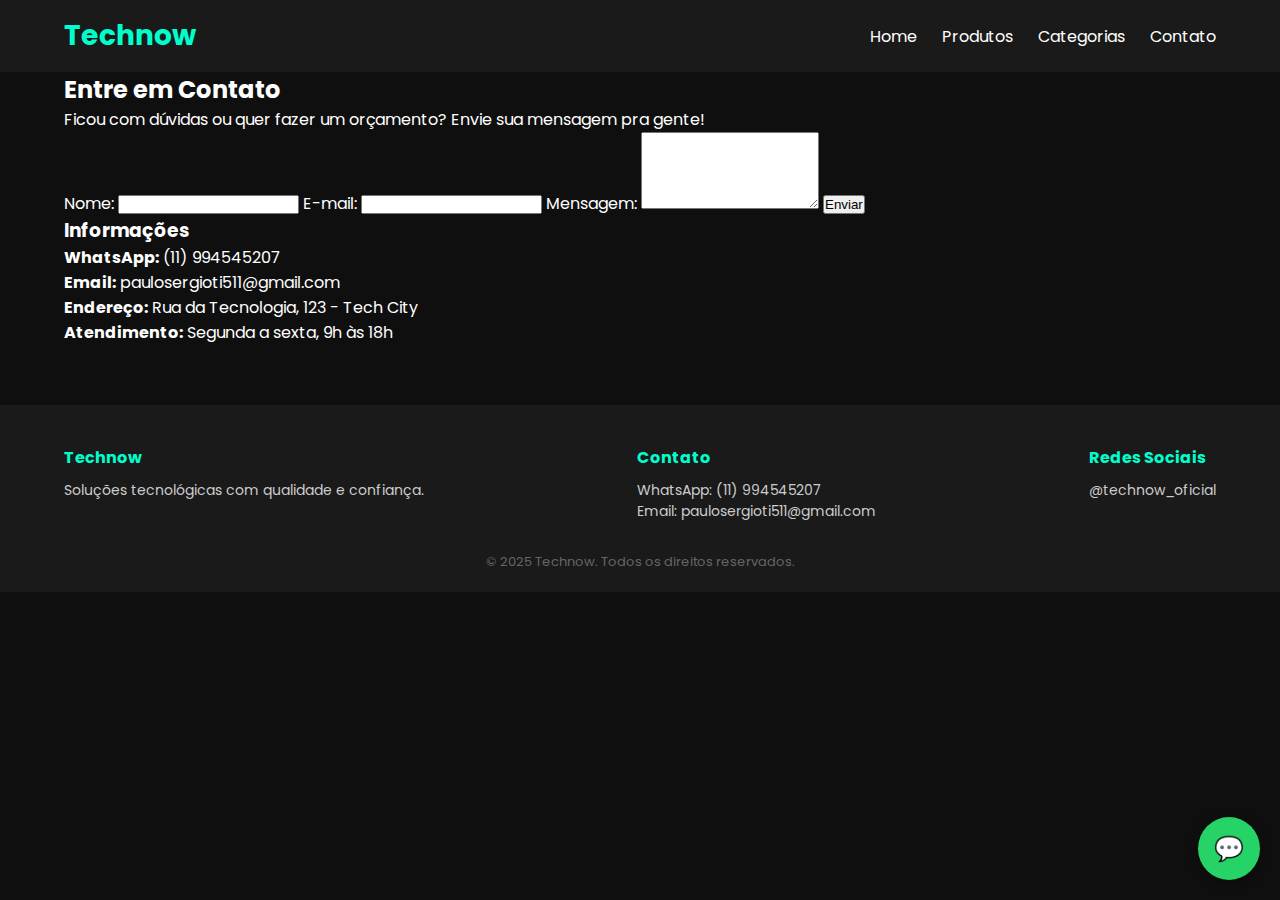
<file: contato.html>
<!DOCTYPE html>
<html lang="pt-BR">
<head>
  <meta charset="UTF-8" />
  <meta name="viewport" content="width=device-width, initial-scale=1.0"/>
  <title>Contato | Technow</title>
  <link rel="stylesheet" href="style.css" />
  <link href="https://fonts.googleapis.com/css2?family=Poppins:wght@400;600&display=swap" rel="stylesheet">
</head>
<body>

  <!-- Botão WhatsApp -->
  <a href="https://wa.me/55SEUNUMERO" class="whatsapp-float" target="_blank" title="Fale conosco no WhatsApp">💬</a>

  <header>
    <div class="container header-content">
      <h1 class="logo">Technow</h1>
      <nav>
        <ul class="menu">
          <li><a href="index.html">Home</a></li>
          <li><a href="#">Produtos</a></li>
          <li><a href="#">Categorias</a></li>
          <li><a href="contato.html">Contato</a></li>
        </ul>
      </nav>
    </div>
  </header>

  <section class="contato">
    <div class="container">
      <h2>Entre em Contato</h2>
      <p>Ficou com dúvidas ou quer fazer um orçamento? Envie sua mensagem pra gente!</p>

      <div class="contato-grid">
        <form action="mailto:contato@technow.com" method="POST" enctype="text/plain">
          <label for="nome">Nome:</label>
          <input type="text" id="nome" name="nome" required />

          <label for="email">E-mail:</label>
          <input type="email" id="email" name="email" required />

          <label for="mensagem">Mensagem:</label>
          <textarea id="mensagem" name="mensagem" rows="5" required></textarea>

          <button type="submit" class="btn">Enviar</button>
        </form>

        <div class="info-contato">
          <h3>Informações</h3>
          <p><strong>WhatsApp:</strong> (11) 994545207</p>
          <p><strong>Email:</strong> paulosergioti511@gmail.com</p>
          <p><strong>Endereço:</strong> Rua da Tecnologia, 123 - Tech City</p>
          <p><strong>Atendimento:</strong> Segunda a sexta, 9h às 18h</p>
        </div>
      </div>
    </div>
  </section>

  <footer>
    <div class="container">
      <div class="footer-grid">
        <div>
          <h4>Technow</h4>
          <p>Soluções tecnológicas com qualidade e confiança.</p>
        </div>
        <div>
          <h4>Contato</h4>
          <p>WhatsApp: (11) 994545207</p>
          <p>Email: paulosergioti511@gmail.com</p>
        </div>
        <div>
          <h4>Redes Sociais</h4>
          <p>@technow_oficial</p>
        </div>
      </div>
      <p class="copyright">© 2025 Technow. Todos os direitos reservados.</p>
    </div>
  </footer>

</body>
</html>
</file>
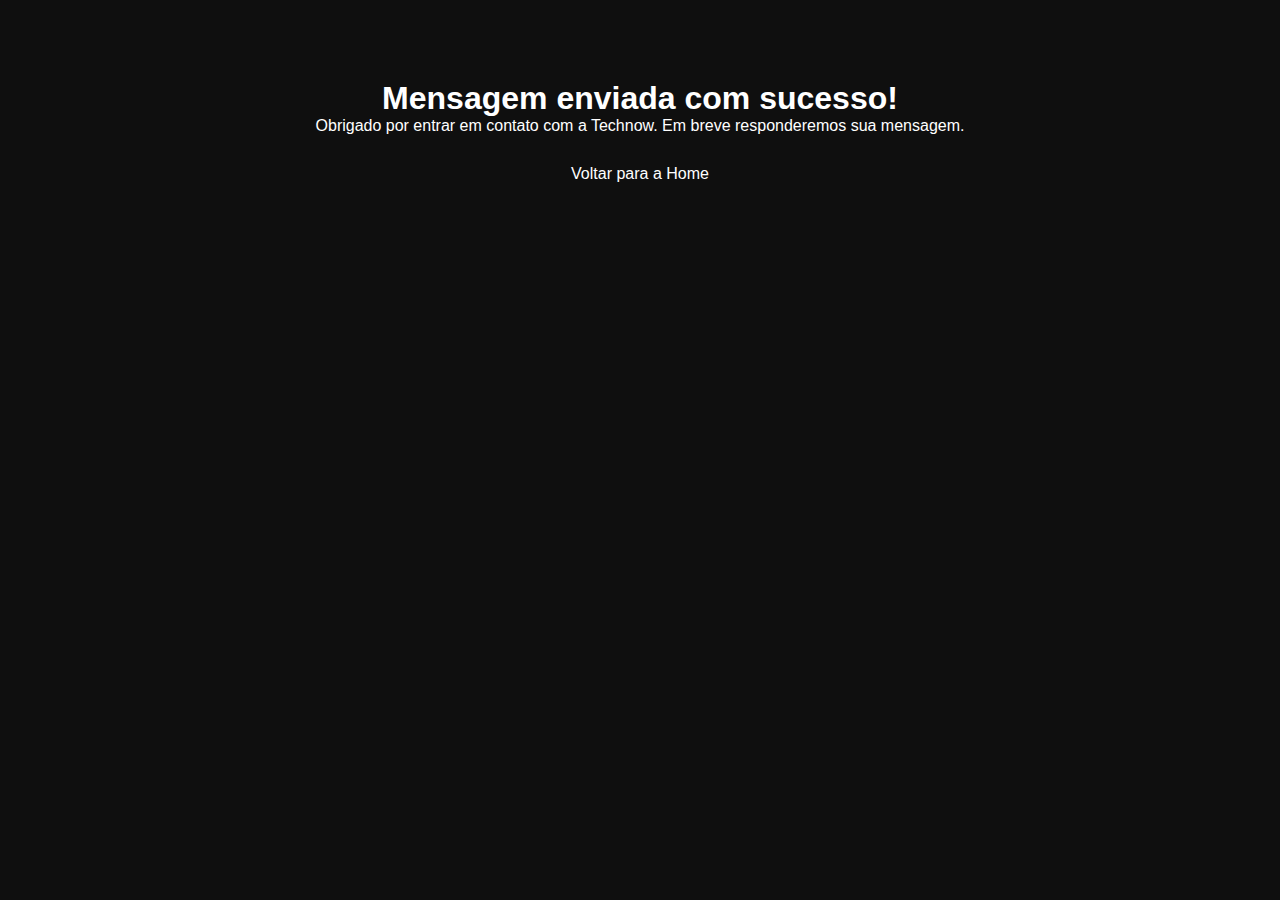
<file: obrigado.html>
<!DOCTYPE html>
<html lang="pt-BR">
<head>
  <meta charset="UTF-8">
  <title>Obrigado | Technow</title>
  <meta name="viewport" content="width=device-width, initial-scale=1.0">
  <link rel="stylesheet" href="style.css">
</head>
<body>
  <div class="container" style="text-align: center; padding: 80px 20px;">
    <h1>Mensagem enviada com sucesso!</h1>
    <p>Obrigado por entrar em contato com a Technow. Em breve responderemos sua mensagem.</p>
    <a href="index.html" class="btn" style="margin-top: 30px; display: inline-block;">Voltar para a Home</a>
  </div>
</body>
</html>
</file>
<file: style.css>
* {
  margin: 0;
  padding: 0;
  box-sizing: border-box;
}

body {
  font-family: 'Poppins', sans-serif;
  background-color: #0f0f0f;
  color: #fff;
}

a {
  text-decoration: none;
  color: inherit;
}

.container {
  width: 90%;
  max-width: 1200px;
  margin: auto;
}

header {
  background: #1a1a1a;
  padding: 15px 0;
  position: sticky;
  top: 0;
  z-index: 1000;
}

.header-content {
  display: flex;
  align-items: center;
  justify-content: space-between;
}

.logo {
  font-size: 28px;
  color: #00ffcc;
  font-weight: bold;
}

.menu {
  list-style: none;
  display: flex;
  gap: 25px;
}

.menu a:hover {
  color: #00ffcc;
}

.hero {
  background: linear-gradient(135deg, #00ffcc, #0066ff);
  color: #000;
  text-align: center;
  padding: 80px 20px;
}

.hero h2 {
  font-size: 36px;
  margin-bottom: 10px;
}

.hero p {
  font-size: 18px;
}

.hero .btn {
  margin-top: 20px;
  display: inline-block;
  padding: 12px 24px;
  background: #000;
  color: #00ffcc;
  border-radius: 6px;
  font-weight: bold;
  transition: background 0.3s;
}

.hero .btn:hover {
  background: #111;
}

.categorias {
  padding: 60px 0;
  text-align: center;
}

.categorias .grid {
  display: flex;
  flex-wrap: wrap;
  gap: 30px;
  justify-content: center;
  margin-top: 30px;
}

.categoria {
  background: #1f1f1f;
  padding: 20px;
  border: 1px solid #00ffcc;
  border-radius: 10px;
  width: 150px;
  text-align: center;
  transition: transform 0.3s;
}

.categoria:hover {
  transform: scale(1.05);
}

.categoria img {
  width: 40px;
  margin-bottom: 10px;
}

.produtos {
  padding: 60px 0;
  text-align: center;
}

.produtos .grid {
  display: flex;
  flex-wrap: wrap;
  gap: 30px;
  justify-content: center;
  margin-top: 30px;
}

.produto {
  background: #1f1f1f;
  padding: 20px;
  border-radius: 10px;
  width: 250px;
  transition: transform 0.3s;
}

.produto:hover {
  transform: scale(1.03);
}

.produto img {
  width: 100%;
  border-radius: 6px;
  margin-bottom: 15px;
}

.produto h4 {
  font-size: 18px;
  margin-bottom: 8px;
}

.produto p {
  font-size: 16px;
  margin-bottom: 10px;
}

.produto .btn {
  display: block;
  padding: 10px;
  background: #00ffcc;
  color: #000;
  border-radius: 6px;
  font-weight: bold;
}

footer {
  background: #1a1a1a;
  padding: 40px 0 20px;
  margin-top: 60px;
}

.footer-grid {
  display: flex;
  flex-wrap: wrap;
  justify-content: space-between;
  gap: 40px;
}

footer h4 {
  color: #00ffcc;
  margin-bottom: 10px;
}

footer p {
  color: #ccc;
  font-size: 14px;
}

footer .copyright {
  text-align: center;
  margin-top: 30px;
  font-size: 13px;
  color: #666;
}

.whatsapp-float {
  position: fixed;
  bottom: 20px;
  right: 20px;
  background-color: #25D366;
  color: white;
  font-size: 24px;
  padding: 14px 16px;
  border-radius: 50%;
  z-index: 999;
  box-shadow: 0 2px 10px rgba(0,0,0,0.4);
}
</file>
